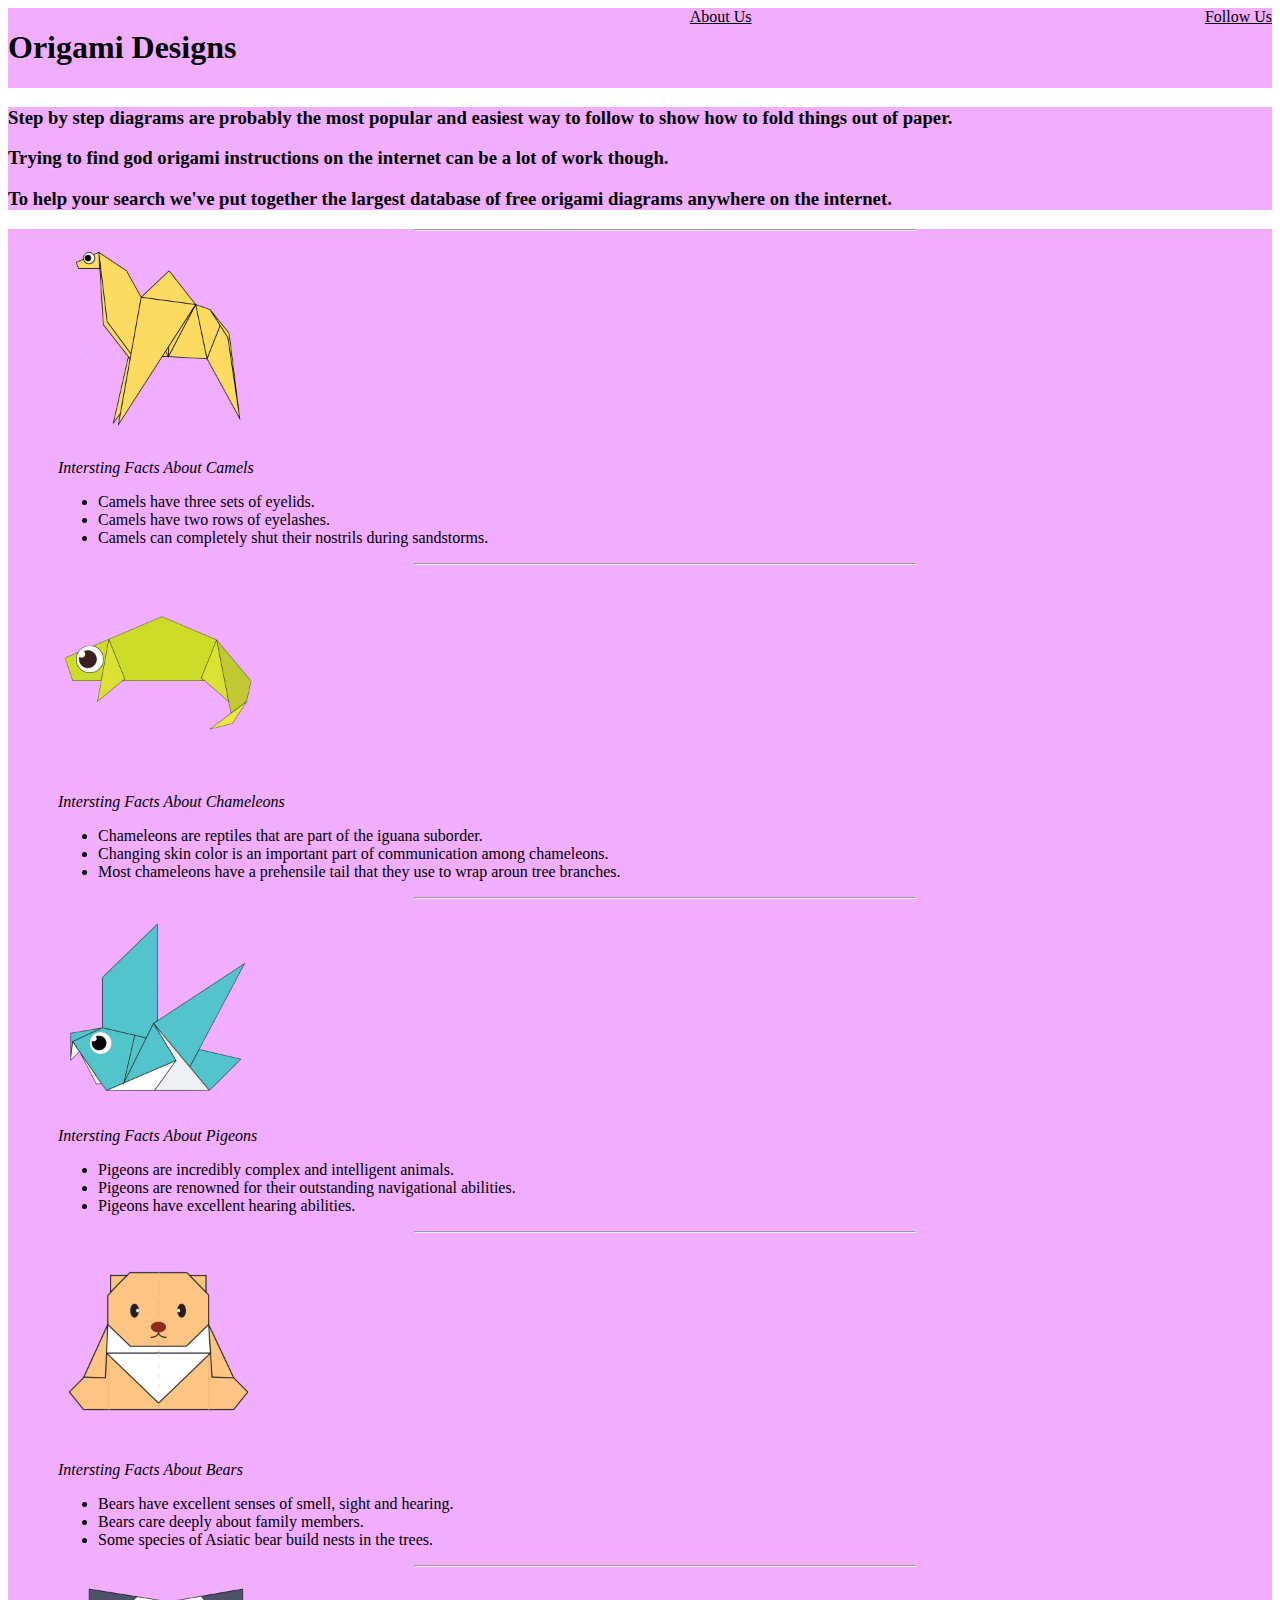
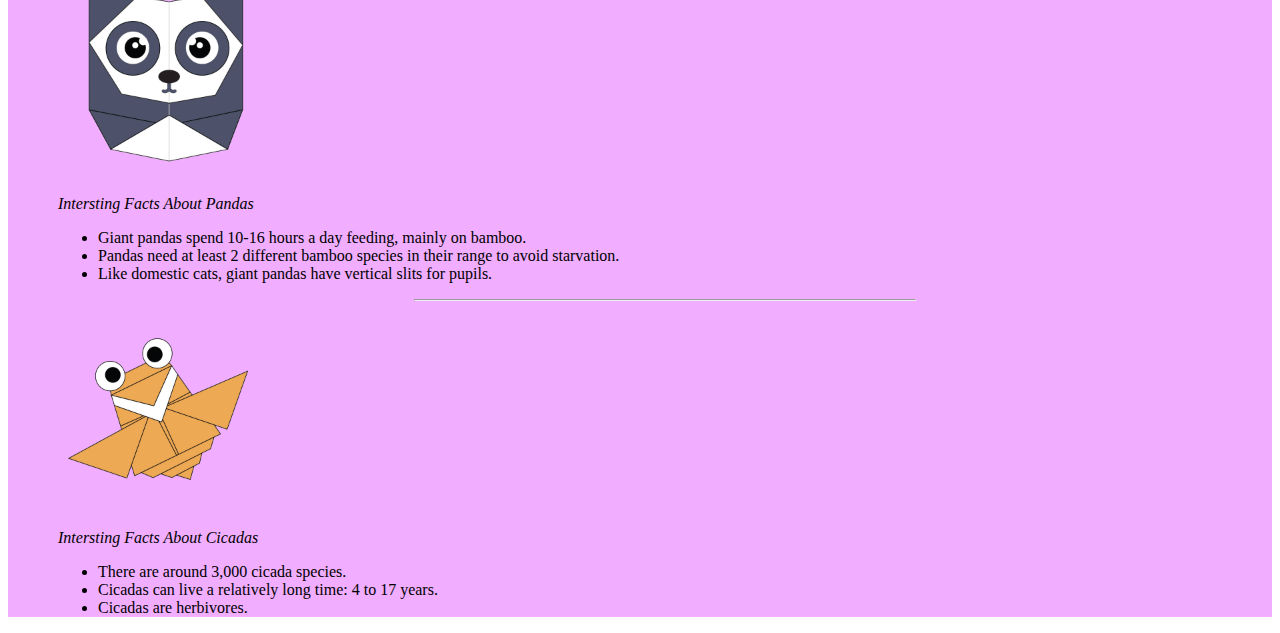
<file: C49 Project/index.html>
<!DOCTYPE HTML>
<html>
    <head>
        <title>Origami Designs</title>
        <link rel = "stylesheet"
        type = "text/css"
        href = "style.css" />

     

    </head>

    <body>
      <div class="header">
        <h1>Origami Designs</h1>
       <a href = "about.html"> About Us</a>
        <a href = "followus.html"> Follow Us</a>
        </div>

        <div class="sub-header">
               <h3>Step by step diagrams are probably the most popular and easiest way to follow to show how to fold things out of paper.</h3>
       <h3>Trying to find god origami instructions on the internet can be a lot of work though.</h3>
       <h3>To help your search we've put together the largest database of free origami diagrams anywhere on the internet. </h3>
      </div>
       <div class="body">
      <div class="origami">
      <hr width= 500px>
      <a href = "http://origami.me/camel/">
      <img src="images/camel.png" width="200px" height= "200px"></a>
      <p><i>Intersting Facts About Camels</i></p>
      <ul>
        <li>Camels have three sets of eyelids.</li>
        <li>Camels have two rows of eyelashes.</li>
        <li>Camels can completely shut their nostrils during sandstorms.</li>
      </ul>
    </div>
    <div class="origami">
      <hr width= 500px>
      <a href = "http://origami.me/chameleon/">
      <img src="images/chameleon.png" width="200px" height= "200px"></a>
      <p><i>Intersting Facts About Chameleons</i></p>
      <ul>
        <li>Chameleons are reptiles that are part of the iguana suborder.</li>
        <li>Changing skin color is an important part of communication among chameleons.</li>
        <li>Most chameleons have a prehensile tail that they use to wrap aroun tree branches.</li>
      </ul>
    </div>
      <div class="origami">
      <hr width= 500px>
      <a href = "http://origami.me/pigeon/">
      <img src="images/pigeon.png" width="200px" height= "200px"></a>
      <p><i>Intersting Facts About Pigeons</i></p>
      <ul>
        <li>Pigeons are incredibly complex and intelligent animals.</li>
        <li>Pigeons are renowned for their outstanding navigational abilities.</li>
        <li>Pigeons have excellent hearing abilities.</li>
      </ul>
    </div>
      <div class="origami">
      <hr width= 500px>
      <a href = "http://origami.me/teddy-bear/">
      <img src="images/teddy.png" width="200px" height= "200px"></a>
      <p><i>Intersting Facts About Bears</i></p>
      <ul>
        <li>Bears have excellent senses of smell, sight and hearing.</li>
        <li>Bears care deeply about family members.</li>
        <li>Some species of Asiatic bear build nests in the trees.</li>
      </ul>
    </div>
      <div class="origami">
      <hr width= 500px>
      <a href = "http://origami.me/panda/">
      <img src="images/panda.png" width="200px" height= "200px"></a>
      <p><i>Intersting Facts About Pandas</i></p>
      <ul>
        <li>Giant pandas spend 10-16 hours a day feeding, mainly on bamboo. </li>
        <li>Pandas need at least 2 different bamboo species in their range to avoid starvation.</li>
        <li>Like domestic cats, giant pandas have vertical slits for pupils.</li>
      </ul>
    </div>
      <div class="origami">
      <hr width= 500px>
      <a href = "http://origami.me/flying-cicada/">
      <img src="images/cicada.png" width="200px" height= "200px"></a>
      <p><i>Intersting Facts About Cicadas</i></p>
      <ul>
        <li>There are around 3,000 cicada species. </li>
        <li>Cicadas can live a relatively long time: 4 to 17 years.</li>
        <li>Cicadas are herbivores.</li>
      </ul>
    </div>
    </div>
    </body>
</html>
</file>
<file: C49 Project/style.css>
.header{
    background-color:#f1adff;
    display: flex;
    justify-content: space-between;
}
.sub-header{
    background-color:#f1adff; 
}
.body{
    
    background-color:#f1adff;
}
.origami{
    margin-left: 50px;
}

.origami:hover{
   transform: scale(1.01);
}

a:link{
    color:black;
}
a:visited{
    color:cornflowerblue;
}
</file>
